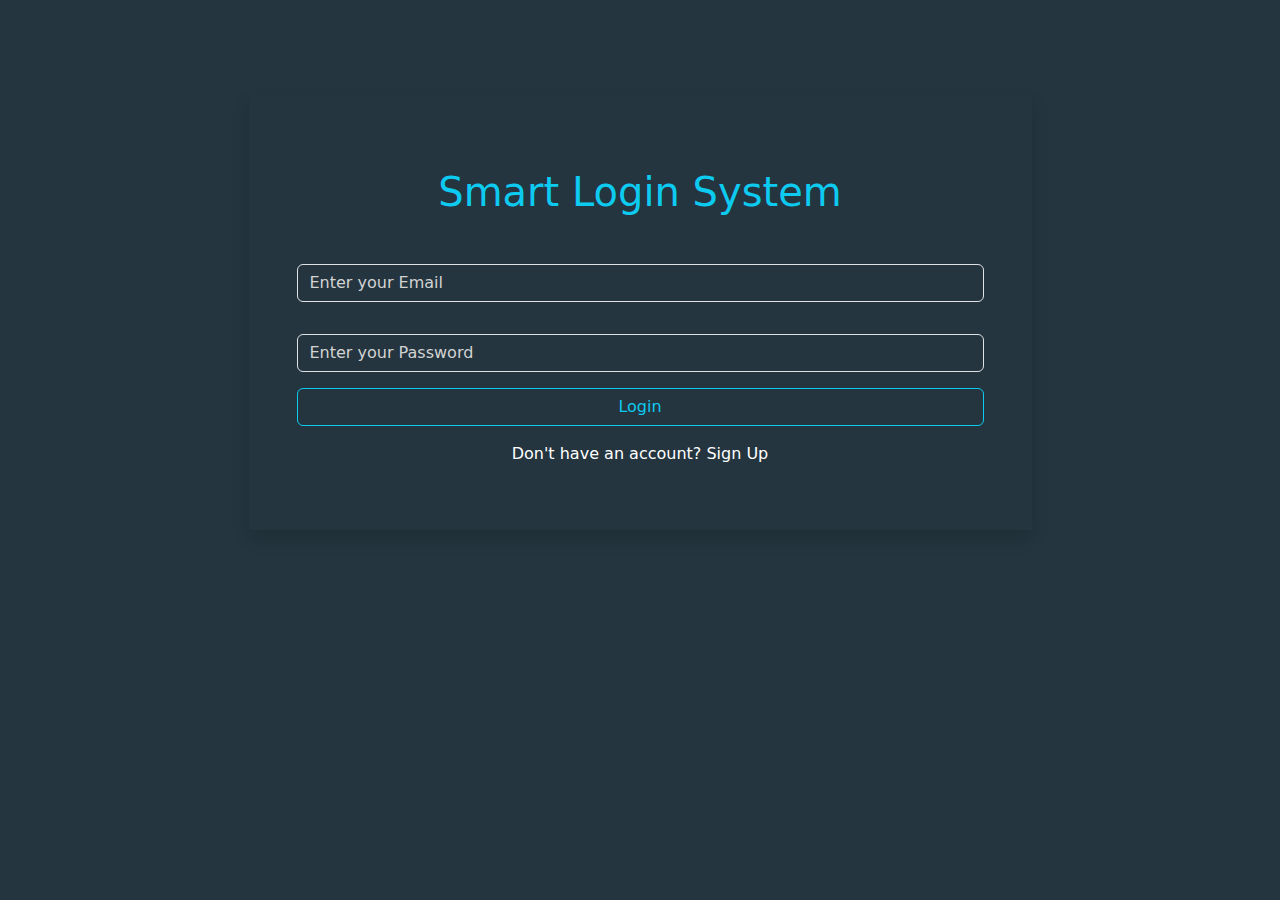
<file: index.html>
<!DOCTYPE html>
<html lang="en">
<head>
    <meta charset="UTF-8">
    <meta name="viewport" content="width=device-width, initial-scale=1.0">
<!--bootstrap CSS-->
<link rel="stylesheet" href="./CSS/bootstrap.min.css">
<!--bootstrap CSS-->

<!-- CSS -->
<link rel="stylesheet" href="./CSS/style.css">
<!-- CSS -->



    <title>login</title>
</head>
<body>

<section class="registeration">
    <div class="container p-5 mx-auto text-center">
   
          <div class="w-75 mx-auto my-5 shadow p-5">
            <h1 class="py-4 text-info fw-medium">Smart Login System</h1>

           
 <div class="textArea" id="txt" oninput="checkValidation(this , 'msg')">
    <div class=" py-3">
        <input oninput="checkValidation(this);" id="mail" type="email" class="form-control text-white bg-transparent" name="email" placeholder="Enter your Email">
    </div>

    <div class="py-3"> 
        <input oninput="checkValidation(this);" id="pass" type="password" class="form-control text-white bg-transparent" name="password" placeholder="Enter your Password">
    </div>
  </div>
            

            <div class="text-danger d-none" id="wrongMsg">
                <p>. wrong email or password !</p>
            </div>
    

              <a href="./home.html" class="btn btn-outline-info w-100 mb-3 text-decoration-none" id="login" onclick="enterEmail()">Login</a>

              
              <div>
                <p class="text-white">Don't have an account? <a href="./signup.html" class="text-white">Sign Up</a></p>
              </div>
          </div>
 </div>
</section>

    
    

    <!-- JS -->
    <script src="./JS/index.js"></script>
    <!-- JS -->

   <!-- bootstrap JS -->
   <script src="./JS/bootstrap.bundle.min.js"></script>
   <!-- bootstrap JS -->
</body>
</html>
</file>
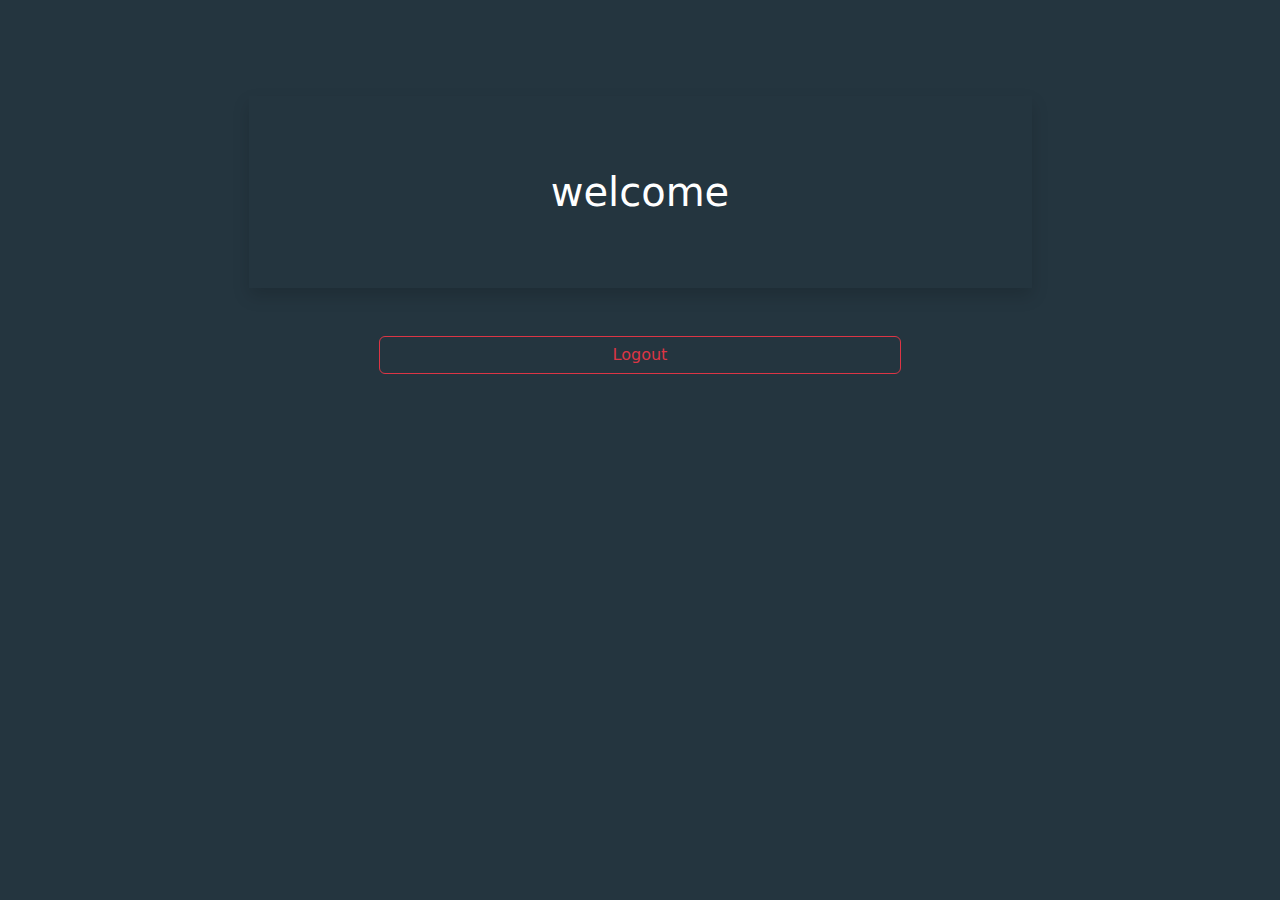
<file: home.html>
<!DOCTYPE html>
<html lang="en">
<head>
    <meta charset="UTF-8">
    <meta name="viewport" content="width=device-width, initial-scale=1.0">
<!-- font awsome -->
<link rel="stylesheet" href="https://cdnjs.cloudflare.com/ajax/libs/font-awesome/6.5.1/css/all.min.css"
integrity="sha512-DTOQO9RWCH3ppGqcWaEA1BIZOC6xxalwEsw9c2QQeAIftl+Vegovlnee1c9QX4TctnWMn13TZye+giMm8e2LwA=="
crossorigin="anonymous" referrerpolicy="no-referrer" />
<!-- font awsome -->


       <!--bootstrap CSS-->
<link rel="stylesheet" href="./CSS/bootstrap.min.css">
<!--bootstrap CSS-->

<!-- CSS -->
<link rel="stylesheet" href="./CSS/style.css">
<!-- CSS -->
    <title>Document</title>
</head>
<body>


    

<section>
    <div class="container p-5 mx-auto text-center home">

       <div class="w-75 mx-auto my-5 shadow p-5">
<p class="h1 text-white"><i class="fa-regular fa-face-smile-beam"></i></p>

        <h1 class="text-white my-4">welcome</h1>
        
        <h2 class="text-info "v id="username"></h2>
       </div>
        
       <a href="./index.html" class="btn btn-outline-danger w-50 mb-3 text-decoration-none mx-auto" id="logout" onclick="logout()">Logout</a>
        </div>

        

</section>


    <!-- JS -->
 <script src="./JS/index.js"></script>
 <!-- JS -->

<!-- bootstrap JS -->
<script src="./JS/bootstrap.bundle.min.js"></script>
<!-- bootstrap JS -->
    
</body>
</html>
</file>
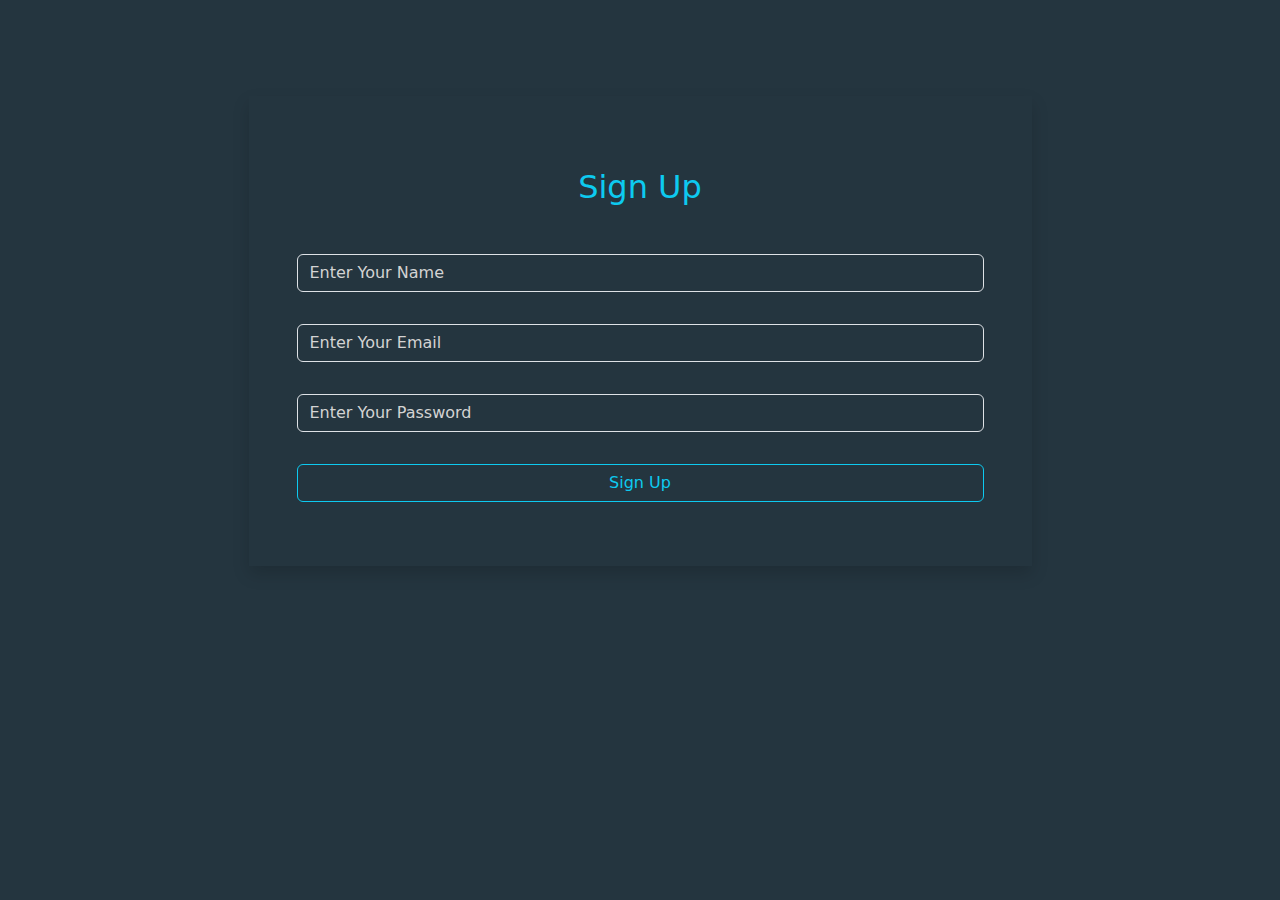
<file: signup.html>
<!DOCTYPE html>
<html lang="en">
<head>
    <meta charset="UTF-8">
    <meta name="viewport" content="width=device-width, initial-scale=1.0">


    <!--bootstrap CSS-->
<link rel="stylesheet" href="./CSS/bootstrap.min.css">
<!--bootstrap CSS-->

<!-- CSS -->
<link rel="stylesheet" href="./CSS/style.css">
<!-- CSS -->
    <title>sign up</title>
</head>
<body>
    
<section class="signup">
<div class="container p-5 mx-auto text-center">
    <div class="signinfo w-75 mx-auto my-5 shadow p-5">
        <h2 class="py-4 text-info fw-medium">Sign Up</h2>

        <div class="text-area">
            <div class=" py-3">
                <input oninput="checkValidation(this);" type="text" class="form-control bg-transparent text-white" id="name" placeholder="Enter Your Name">

            </div>

            <div class=" py-3">
                <input oninput="checkValidation(this);" type="email" class="form-control bg-transparent text-white" id="mail" placeholder="Enter Your Email">
            </div>

            <div class=" py-3">
                <input oninput="checkValidation(this);" type="password"  class="form-control bg-transparent text-white" id="pass" placeholder="Enter Your Password">
            </div>

            <p id="exist"></p>
        </div>

        <a href="./home.html" class="btn btn-outline-info w-100 mb-3 text-decoration-none" id="login" onclick="signUp()">Sign Up</a>

    </div>
</div>



</section>


 <!-- JS -->
 <script src="./JS/index.js"></script>
 <!-- JS -->

<!-- bootstrap JS -->
<script src="./JS/bootstrap.bundle.min.js"></script>
<!-- bootstrap JS -->
</body>
</html>
</file>
<file: CSS/style.css>
section{
    height: 100vh;
    background-color: #24353F;
}


.form-control:focus{
  box-shadow: none;
}

a{
    text-decoration: none;
}

::placeholder{
  color: lightgray !important;
}
</file>
